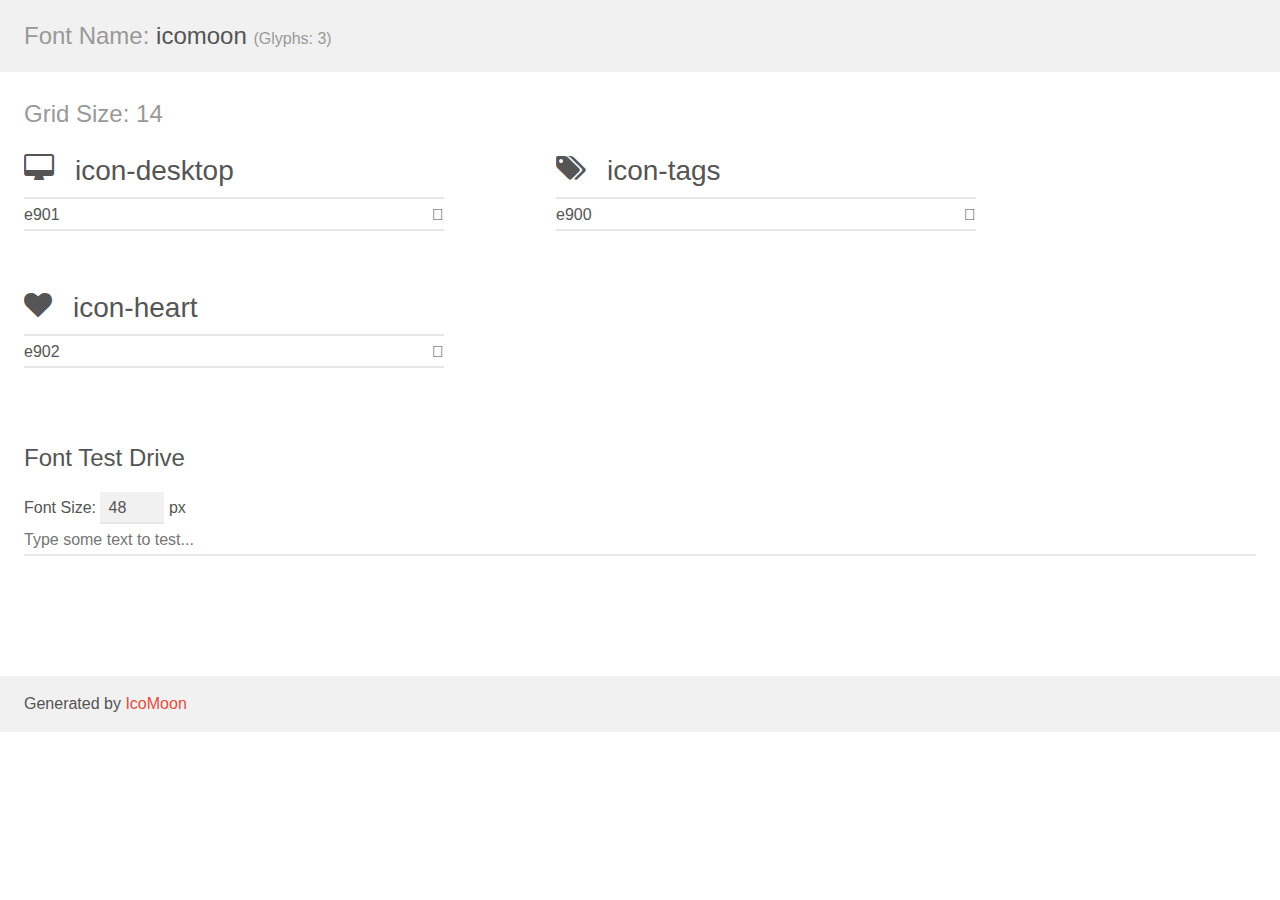
<file: css/demo.html>
<!doctype html>
<html>
<head>
    <meta charset="utf-8">
    <title>IcoMoon Demo</title>
    <meta name="description" content="An Icon Font Generated By IcoMoon.io">
    <meta name="viewport" content="width=device-width, initial-scale=1">
    <link rel="stylesheet" href="demo-files/demo.css">
    <link rel="stylesheet" href="style.css"></head>
<body>
    <div class="bgc1 clearfix">
        <h1 class="mhmm mvm"><span class="fgc1">Font Name:</span> icomoon <small class="fgc1">(Glyphs:&nbsp;3)</small></h1>
    </div>
    <div class="clearfix mhl ptl">
        <h1 class="mvm mtn fgc1">Grid Size: 14</h1>
        <div class="glyph fs1">
            <div class="clearfix bshadow0 pbs">
                <span class="icon-desktop">
                
                </span>
                <span class="mls"> icon-desktop</span>
            </div>
            <fieldset class="fs0 size1of1 clearfix hidden-false">
                <input type="text" readonly value="e901" class="unit size1of2" />
                <input type="text" maxlength="1" readonly value="&#xe901;" class="unitRight size1of2 talign-right" />
            </fieldset>
            <div class="fs0 bshadow0 clearfix hidden-true">
                <span class="unit pvs fgc1">liga: </span>
                <input type="text" readonly value="" class="liga unitRight" />
            </div>
        </div>
        <div class="glyph fs1">
            <div class="clearfix bshadow0 pbs">
                <span class="icon-tags">
                
                </span>
                <span class="mls"> icon-tags</span>
            </div>
            <fieldset class="fs0 size1of1 clearfix hidden-false">
                <input type="text" readonly value="e900" class="unit size1of2" />
                <input type="text" maxlength="1" readonly value="&#xe900;" class="unitRight size1of2 talign-right" />
            </fieldset>
            <div class="fs0 bshadow0 clearfix hidden-true">
                <span class="unit pvs fgc1">liga: </span>
                <input type="text" readonly value="" class="liga unitRight" />
            </div>
        </div>
        <div class="glyph fs1">
            <div class="clearfix bshadow0 pbs">
                <span class="icon-heart">
                
                </span>
                <span class="mls"> icon-heart</span>
            </div>
            <fieldset class="fs0 size1of1 clearfix hidden-false">
                <input type="text" readonly value="e902" class="unit size1of2" />
                <input type="text" maxlength="1" readonly value="&#xe902;" class="unitRight size1of2 talign-right" />
            </fieldset>
            <div class="fs0 bshadow0 clearfix hidden-true">
                <span class="unit pvs fgc1">liga: </span>
                <input type="text" readonly value="" class="liga unitRight" />
            </div>
        </div>
    </div>

    <!--[if gt IE 8]><!-->
    <div class="mhl clearfix mbl">
        <h1>Font Test Drive</h1>
        <label>
            Font Size: <input id="fontSize" type="number" class="textbox0 mbm"
            min="8" value="48" />
            px
        </label>
        <input id="testText" type="text" class="phl size1of1 mvl"
        placeholder="Type some text to test..." value=""/>
        <div id="testDrive" class="icon-">&nbsp;
        </div>
    </div>
    <!--<![endif]-->
    <div class="bgc1 clearfix">
        <p class="mhl">Generated by <a href="https://icomoon.io/app">IcoMoon</a></p>
    </div>

    <script src="demo-files/demo.js"></script>
</body>
</html>
</file>
<file: css/demo-files/demo.css>
body {
  padding: 0;
  margin: 0;
  font-family: sans-serif;
  font-size: 1em;
  line-height: 1.5;
  color: #555;
  background: #fff;
}
h1 {
  font-size: 1.5em;
  font-weight: normal;
}
small {
  font-size: .66666667em;
}
a {
  color: #e74c3c;
  text-decoration: none;
}
a:hover, a:focus {
  box-shadow: 0 1px #e74c3c;
}
.bshadow0, input {
  box-shadow: inset 0 -2px #e7e7e7;
}
input:hover {
  box-shadow: inset 0 -2px #ccc;
}
input, fieldset {
  font-family: sans-serif;
  font-size: 1em;
  margin: 0;
  padding: 0;
  border: 0;
}
input {
  color: inherit;
  line-height: 1.5;
  height: 1.5em;
  padding: .25em 0;
}
input:focus {
  outline: none;
  box-shadow: inset 0 -2px #449fdb;
}
.glyph {
  font-size: 16px;
  width: 15em;
  padding-bottom: 1em;
  margin-right: 4em;
  margin-bottom: 1em;
  float: left;
  overflow: hidden;
}
.liga {
  width: 80%;
  width: calc(100% - 2.5em);
}
.talign-right {
  text-align: right;
}
.talign-center {
  text-align: center;
}
.bgc1 {
  background: #f1f1f1;
}
.fgc1 {
  color: #999;
}
.fgc0 {
  color: #000;
}
p {
  margin-top: 1em;
  margin-bottom: 1em;
}
.mvm {
  margin-top: .75em;
  margin-bottom: .75em;
}
.mtn {
  margin-top: 0;
}
.mtl, .mal {
  margin-top: 1.5em;
}
.mbl, .mal {
  margin-bottom: 1.5em;
}
.mal, .mhl {
  margin-left: 1.5em;
  margin-right: 1.5em;
}
.mhmm {
  margin-left: 1em;
  margin-right: 1em;
}
.mls {
  margin-left: .25em;
}
.ptl {
  padding-top: 1.5em;
}
.pbs, .pvs {
  padding-bottom: .25em;
}
.pvs, .pts {
  padding-top: .25em;
}
.unit {
  float: left;
}
.unitRight {
  float: right;
}
.size1of2 {
  width: 50%;
}
.size1of1 {
  width: 100%;
}
.clearfix:before, .clearfix:after {
  content: " ";
  display: table;
}
.clearfix:after {
  clear: both;
}
.hidden-true {
  display: none;
}
.textbox0 {
  width: 3em;
  background: #f1f1f1;
  padding: .25em .5em;
  line-height: 1.5;
  height: 1.5em;
}
#testDrive {
  display: block;
  padding-top: 24px;
  line-height: 1.5;
}
.fs0 {
  font-size: 16px;
}
.fs1 {
  font-size: 28px;
}
</file>
<file: css/style.css>
@font-face {
  font-family: 'icomoon';
  src:  url('fonts/icomoon.eot?6qw3xs');
  src:  url('fonts/icomoon.eot?6qw3xs#iefix') format('embedded-opentype'),
    url('fonts/icomoon.ttf?6qw3xs') format('truetype'),
    url('fonts/icomoon.woff?6qw3xs') format('woff'),
    url('fonts/icomoon.svg?6qw3xs#icomoon') format('svg');
  font-weight: normal;
  font-style: normal;
}

[class^="icon-"], [class*=" icon-"] {
  /* use !important to prevent issues with browser extensions that change fonts */
  font-family: 'icomoon' !important;
  speak: none;
  font-style: normal;
  font-weight: normal;
  font-variant: normal;
  text-transform: none;
  line-height: 1;

  /* Better Font Rendering =========== */
  -webkit-font-smoothing: antialiased;
  -moz-osx-font-smoothing: grayscale;
}

.icon-desktop:before {
  content: "\e901";
}
.icon-tags:before {
  content: "\e900";
}
.icon-heart:before {
  content: "\e902";
}
</file>
